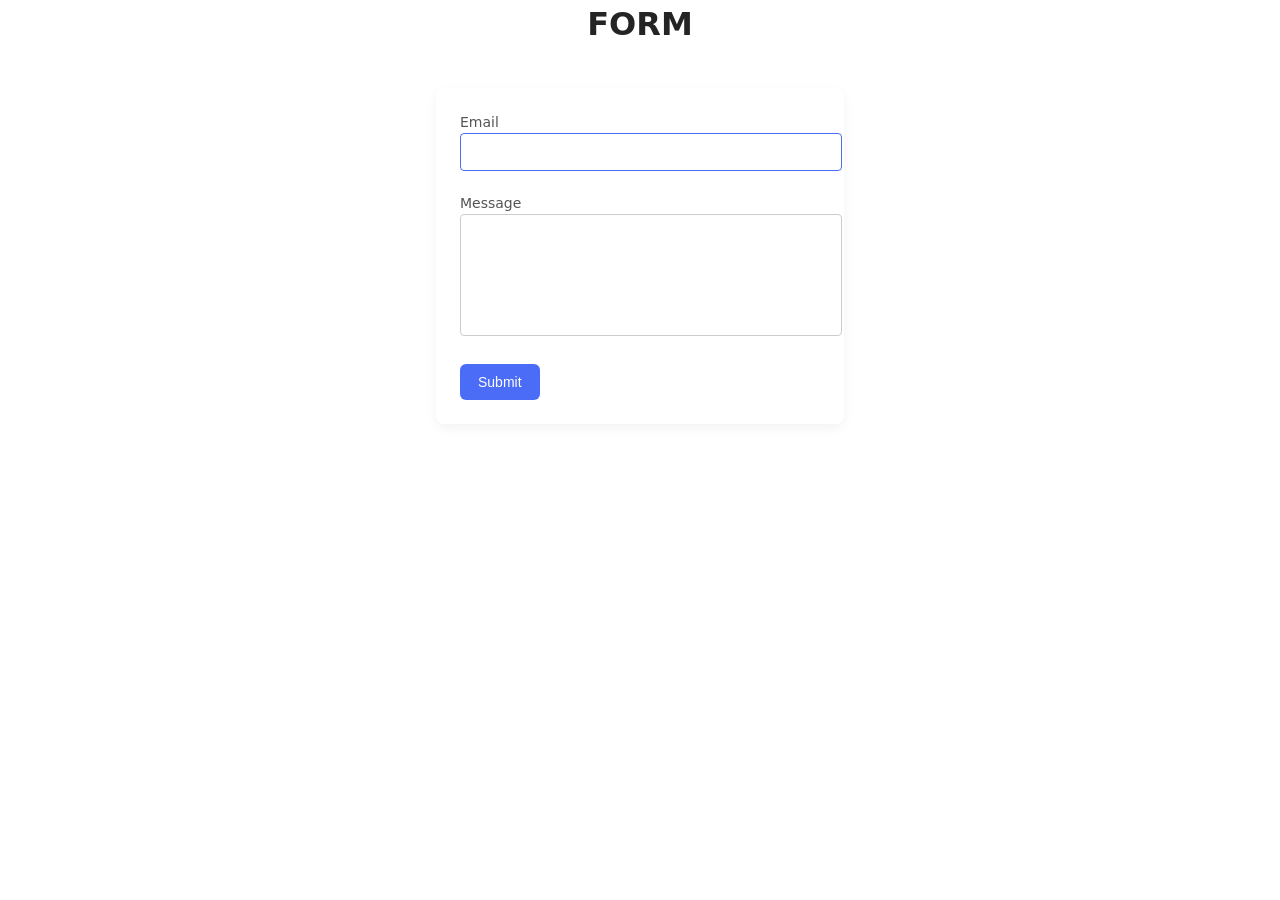
<file: src/2-form.html>
<!DOCTYPE html>
<html lang="en">
  <head>
    <meta charset="UTF-8" />
    <meta http-equiv="X-UA-Compatible" content="IE=edge" />
    <meta name="viewport" content="width=device-width, initial-scale=1.0" />
    <title>Form</title>
    <link rel="stylesheet" href="./css/styles.css" />
  </head>
  <body>
    <load
      src="./partials/header.html"
      icon-path="./img/sprite.svg#logo"
      highlight-curr="active"
    />

    <main>
      <div class="container">
        <h1 class="main-title">
          FORM
        </h1>
        <load src="./partials/back-link.html" />
      </div>
      <div class="form-wrapper">
        <form class="feedback-form" autocomplete="off">
          <label>
            Email
            <input type="email" name="email" autofocus />
          </label>
          <label>
            Message
            <textarea name="message" rows="8"></textarea>
          </label>
          <button type="submit">Submit</button>
        </form>
      </div>
    </main>
    <script type="module" src="./js/2-form.js"></script>
  </body>
</html>
</file>
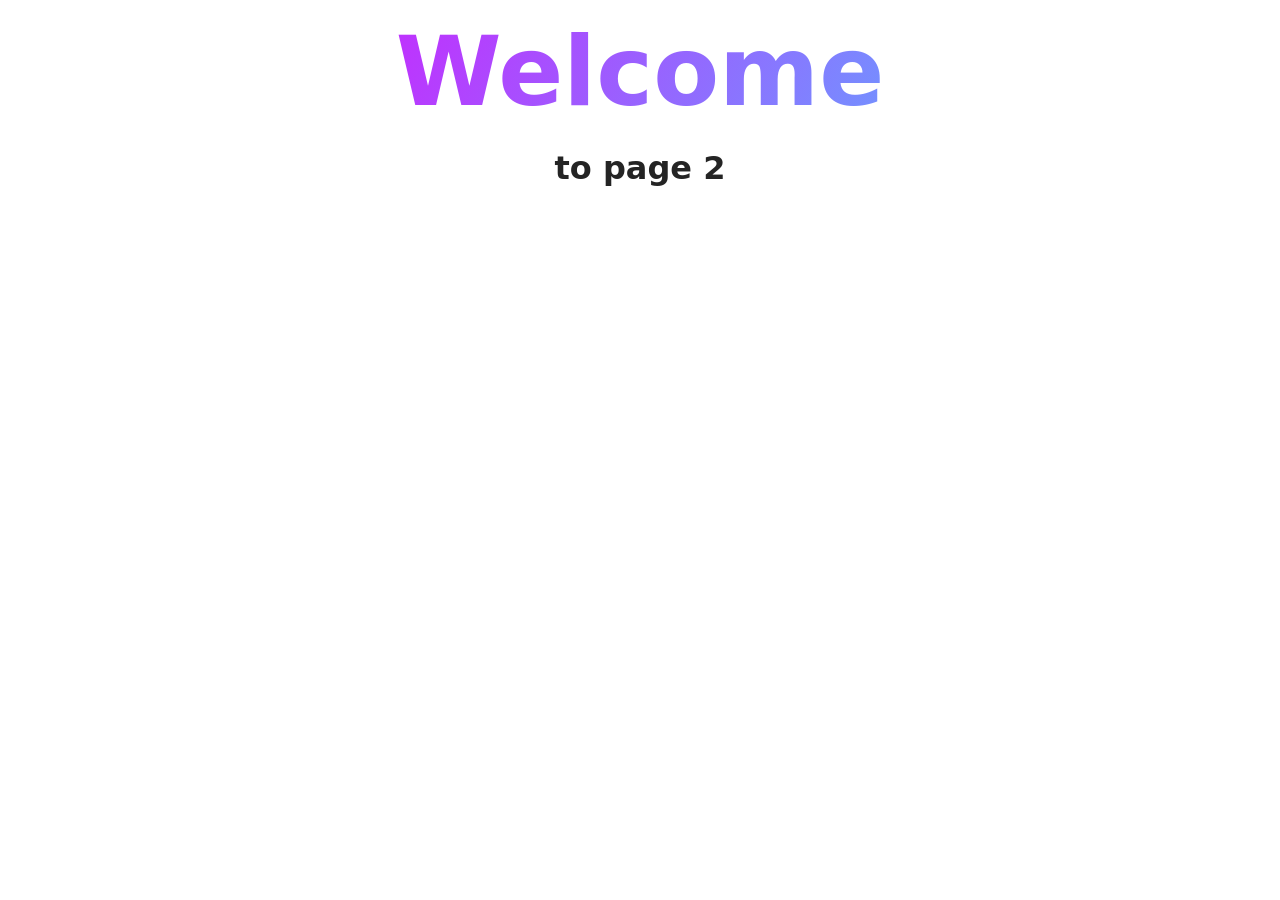
<file: src/page-2.html>
<!DOCTYPE html>
<html lang="en">
  <head>
    <meta charset="UTF-8" />
    <meta http-equiv="X-UA-Compatible" content="IE=edge" />
    <meta name="viewport" content="width=device-width, initial-scale=1.0" />
    <title>Page 2</title>
    <link rel="stylesheet" href="./css/styles.css" />
  </head>
  <body>
    <load
      src="./partials/header.html"
      icon-path="./img/sprite.svg#logo"
      highlight-act="active"
    />

    <main>
      <div class="container">
        <h1 class="main-title">
          <span class="main-title-gradient">Welcome</span> to page 2
        </h1>
        <load src="./partials/back-link.html" />
      </div>
    </main>

    <load src="./partials/footer.html" />
  </body>
</html>
</file>
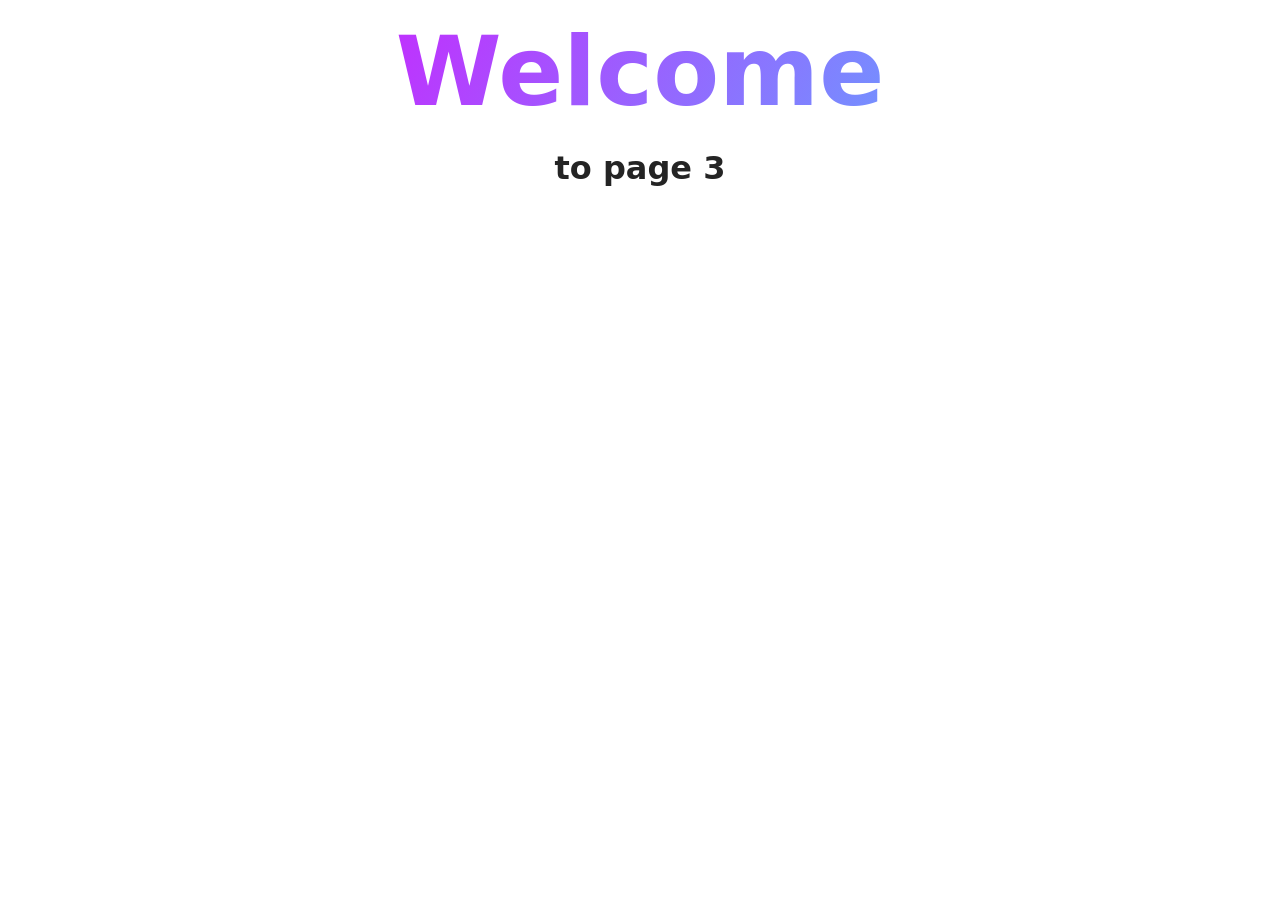
<file: src/page-3.html>
<!DOCTYPE html>
<html lang="en">
  <head>
    <meta charset="UTF-8" />
    <meta http-equiv="X-UA-Compatible" content="IE=edge" />
    <meta name="viewport" content="width=device-width, initial-scale=1.0" />
    <title>Page 3</title>
    <link rel="stylesheet" href="./css/styles.css" />
  </head>
  <body>
    <load
      src="./partials/header.html"
      icon-path="./img/sprite.svg#logo"
      highlight-curr="active"
    />

    <main>
      <div class="container">
        <h1 class="main-title">
          <span class="main-title-gradient">Welcome</span> to page 3
        </h1>
        <load src="./partials/back-link.html" />
      </div>
    </main>

    <load src="./partials/footer.html" />
  </body>
</html>
</file>
<file: src/css/styles.css>
/**
  |============================
  | include css partials with
  | default @import url()
  |============================
*/
/* Common styles */
@import url('./reset.css');
@import url('./base.css');
@import url('./container.css');
@import url('./animations.css');

/* Sections style */
@import url('./header.css');
@import url('./vite-promo.css');
@import url('./badges.css');
@import url('./back-link.css');
@import url('./footer.css');

.gallery {
  display: flex;
  flex-wrap: wrap;
  gap: 24px;
}

.feedback-form {
  width: 360px;
  margin: 40px auto;
  padding: 24px;
  background-color: #fff;
  border-radius: 8px;
  box-shadow: 0 4px 12px rgba(0, 0, 0, 0.05);
}

.feedback-form label {
  display: block;
  margin-bottom: 6px;
  font-size: 14px;
  color: #555;
}

.feedback-form input,
.feedback-form textarea {
  width: 100%;
  padding: 10px;
  margin-bottom: 16px;
  border: 1px solid #ccc;
  border-radius: 4px;
  font-size: 14px;
}

.feedback-form textarea {
  resize: none;
  height: 100px;
}

.feedback-form input:focus,
.feedback-form textarea:focus {
  border-color: #4a6cf7;
  outline: none;
}

.feedback-form button {
  display: inline-block;
  padding: 10px 18px;
  background-color: #4a6cf7;
  color: #fff;
  border: none;
  border-radius: 6px;
  font-size: 14px;
  cursor: pointer;
  transition: background-color 0.2s ease;
}

.feedback-form button:hover {
  background-color: #3a56d4;
}
</file>
